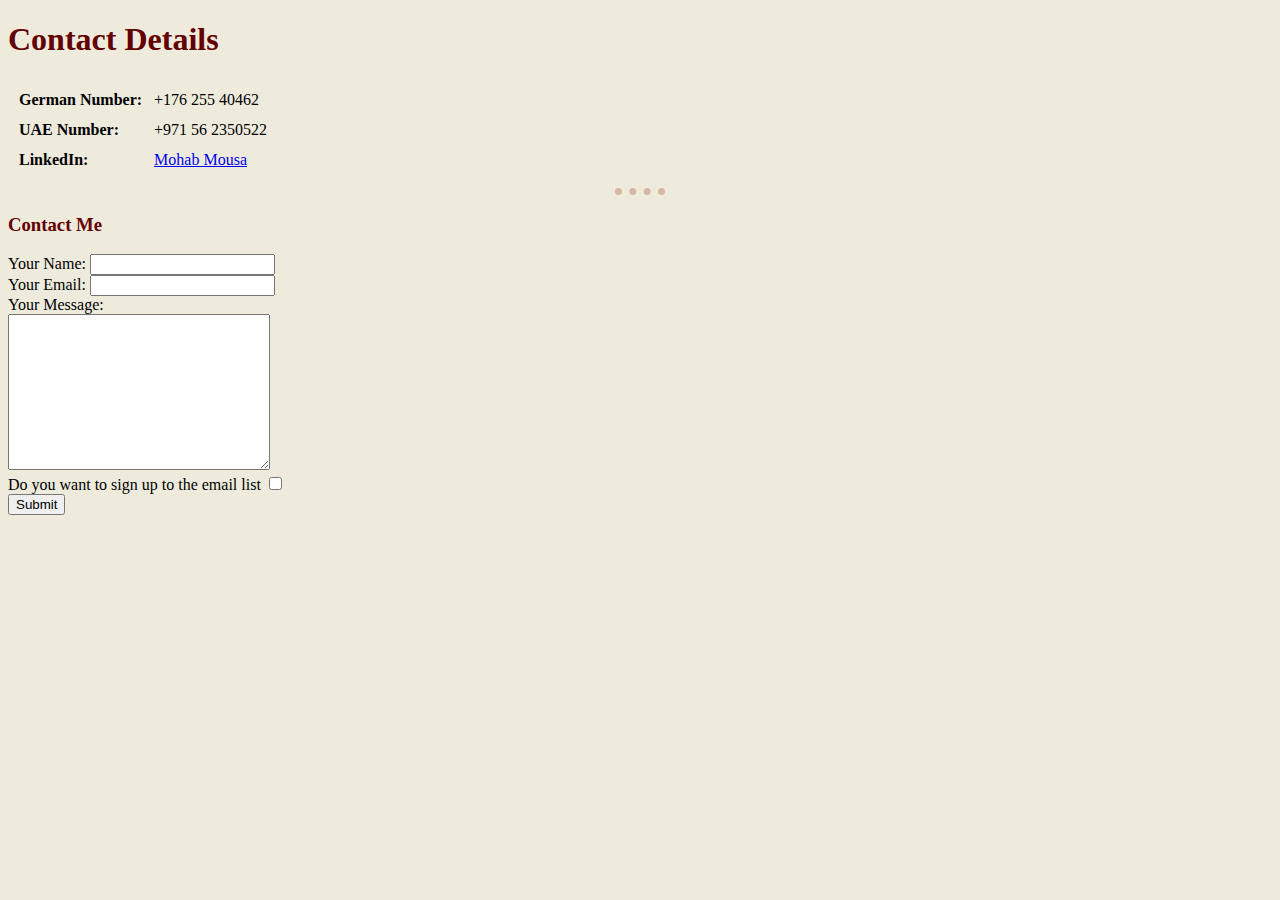
<file: contact_details.html>
<!DOCTYPE html>
<html lang="en" dir="ltr">

<head>
  <meta charset="utf-8">
  <title>My Contact Details</title>
  <link rel="stylesheet" href="css/style.css">
</head>

<body>
  <h1>Contact Details</h1>
  <table cellspacing="10">
    <tr>
      <td><strong>German Number:</strong></td>
      <td>+176 255 40462</td>
    </tr>
    <tr>
      <td><strong>UAE Number:</strong></td>
      <td>+971 56 2350522</td>
    </tr>
    <tr>
      <td><strong>LinkedIn:</strong></td>
      <td><a href="https://www.linkedin.com/in/mohab-mousa-94314a1a3/">Mohab Mousa</a></td>
    </tr>
  </table>
  <hr>
  <h3>Contact Me</h3>
  <form action="mailto:joe@example.com?subject=feedback" method="post" enctype="text/plain">
    <label>Your Name:</label>
    <input type="text" name="yourName" value=""><br>
    <label>Your Email:</label>
    <input type="email" name="yourEmail" value=""><br>
    <label>Your Message:</label><br>
    <textarea name="yourMessage" rows="10" cols="30"></textarea><br>
    <label>Do you want to sign up to the email list</label>
    <input type="checkbox" name="" value=""><br>
    <input type="submit" name="">
  </form>
</body>

</html>
</file>
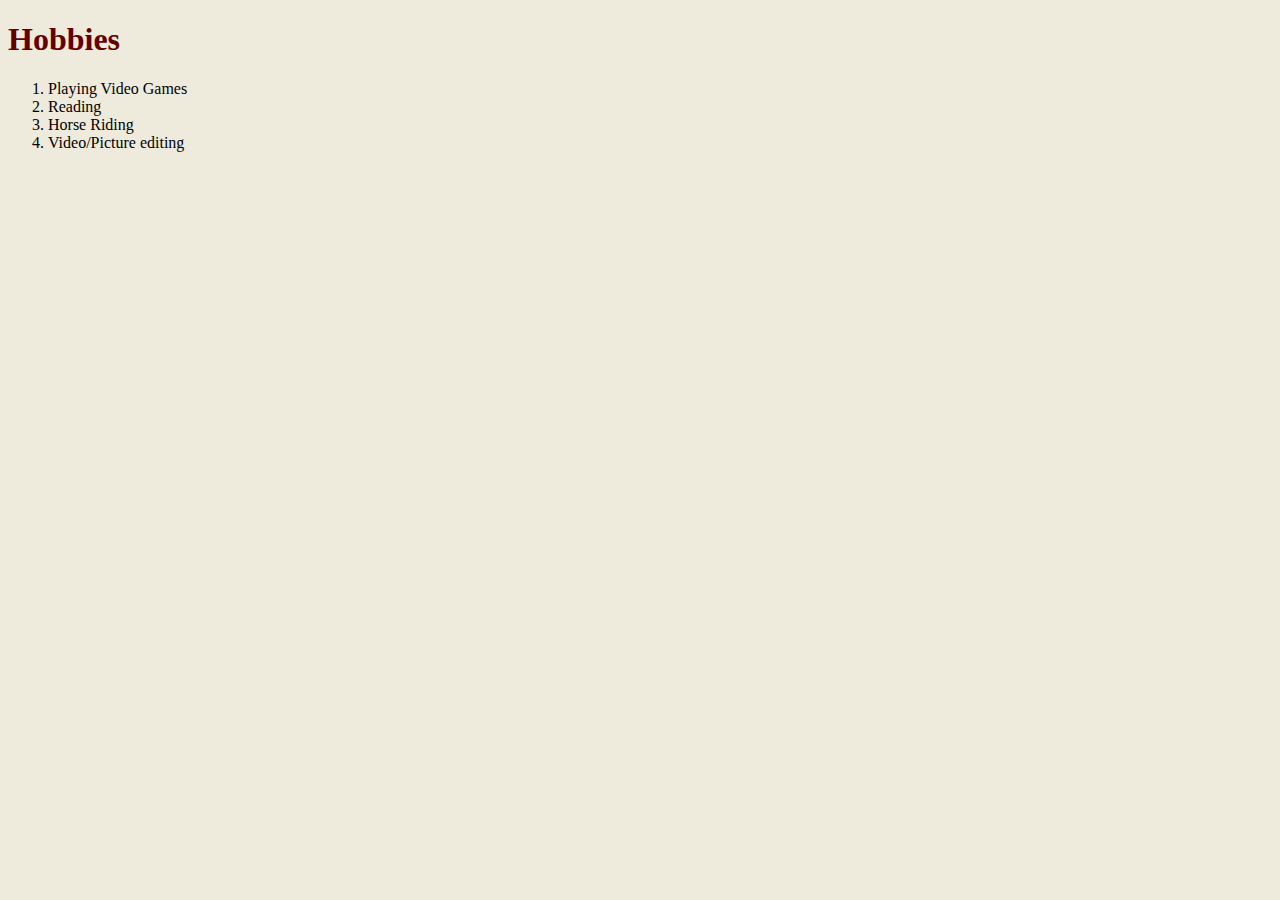
<file: hobbies.html>
<!DOCTYPE html>
<html lang="en" dir="ltr">

<head>
  <meta charset="utf-8">
  <title>Mohab's Hobbies</title>
  <link rel="stylesheet" href="css/style.css">
</head>

<body>
  <h1>Hobbies</h1>
  <ol>
    <li>Playing Video Games</li>
    <li>Reading</li>
    <li>Horse Riding</li>
    <li>Video/Picture editing</li>
  </ol>
</body>

</html>
</file>
<file: css/style.css>
/* This is a CSS comment */

/*******************************TAG SELECTORS*************************/

  body {
    background-color: #EEEBDD;
  }

  h1, h3 {
    color: #630000;
  }



  hr {
    border-color: #D8B6A4;
    width: 4%;
    border-style: dotted none none;
    border-width: 7px;
  }

  /*****************************CLASS SELECTORS*************************/

  .profilePic {
    border-radius: 100%;
    height: 300px;
  }


  /********************************ID SELECTORS*************************/
</file>
